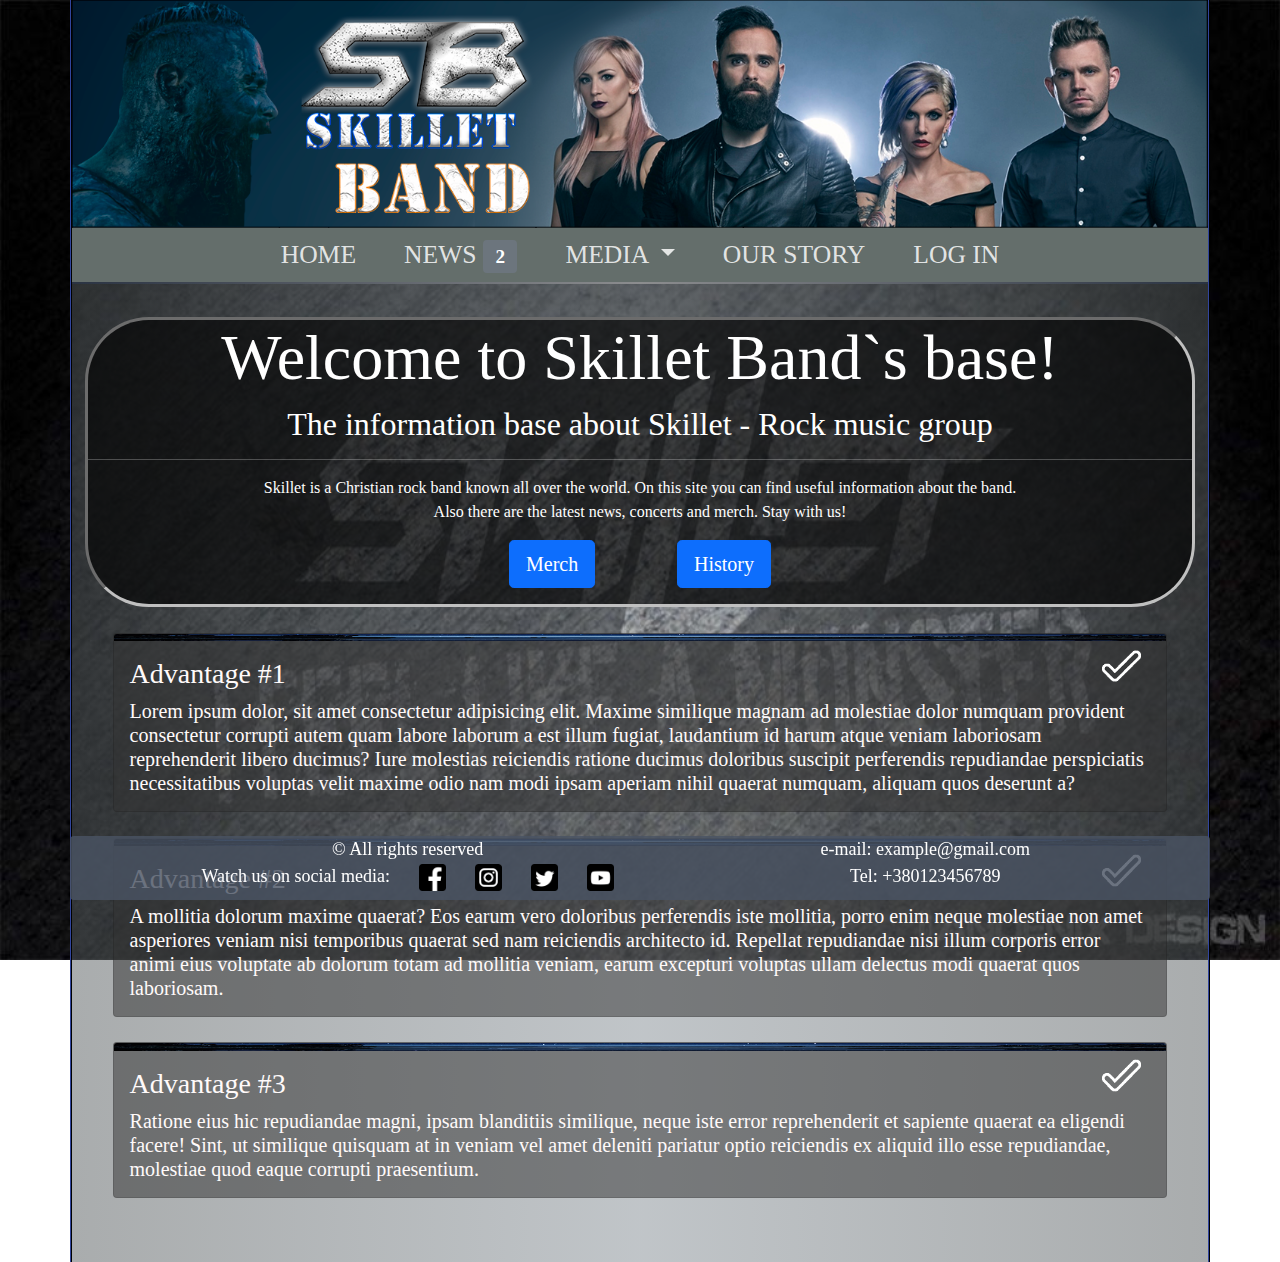
<file: index.html>
<!DOCTYPE html>
<html lang="UK">
    <head>
        <meta charset="UTF-8">
        <title>Skillet Band</title>
		<link rel="shortcut icon" href = "Media\SkilletLogo.png">
        <link rel="stylesheet" href="library/bootstrap.css">
		<link rel="stylesheet" href="style.css"/>
    </head>
    <body>
        <div class="main container">
            <div class="container-fluid top">
                <div class="banner">
                    <img src = "Media/Banner.png" class="img-fluid" alt="Banner">
                </div>
                <div class="b5-row header sticky-top">
                    <div class="col-12 navigation">
                        <nav class="navbar navbar-expand-md navbar-dark bg-black">
                            <div class="navmain">
                                <button class="navbar-toggler" type="button" data-bs-toggle="collapse" data-bs-target="#navbarSupportedContent" aria-controls="navbarSupportedContent" aria-expanded="false" aria-label="Toggle navigation">
                                    <span class="navbar-toggler-icon"></span>
                                </button>
                                <div class="collapse navbar-collapse" id="navbarSupportedContent">
                                    <ul class="navbar-nav mx-auto mb-2 mb-lg-0 navitems">
                                        <li class="nav-item mx-3">
                                            <a class="nav-link" href="#" onclick="HomeShow()">Home</a>
                                        </li>
                                        <li class="nav-item mx-3">
                                            <a class="nav-link" aria-current="page" href="#" onclick="NewsShow()">News <span class="badge bg-secondary">2</span></a>
                                        </li>
                                        <li class="nav-item dropdown mx-3">
                                            <a class="nav-link dropdown-toggle" href="#" id="navbarDropdown" role="button" data-bs-toggle="dropdown" aria-expanded="false">
                                            Media
                                            </a>
                                            <ul class="dropdown-menu" aria-labelledby="navbarDropdown">
                                            <li><a class="dropdown-item" href="#" onclick="GalleryShow()">Gallery</a></li>
                                            <li><hr class="dropdown-divider"></li>
                                            <li><a class="dropdown-item" href="#">Audio</a></li>
                                            <li><hr class="dropdown-divider"></li>
                                            <li><a class="dropdown-item" href="#">Video</a></li>
                                            <li><hr class="dropdown-divider"></li>
                                            <li><a class="dropdown-item" href="#" onclick="MerchShow()">Merch</a></li>
                                            </ul>
                                        </li>
                                        <li class="nav-item mx-3">
                                            <a class="nav-link" href="#">Our Story</a>
                                        </li>
                                        <li class="nav-item mx-3">
                                            <a class="nav-link" href="#" onclick="window.location = 'Registration/Form.html'">Log In</a>
                                        </li>
                                    </ul>
                                </div>
                            </div>
                        </nav>
                    </div>
                </div>
            </div>
            <div class = "content">
                <div class="col home">
                    <!-- home -->
                    <div class="greeting">
                        <h1 class="display-3">Welcome to Skillet Band`s base!</h1>
                        <h2>The information base about Skillet - Rock music group</h2>
                        <hr class="my-3">
                        <p>Skillet is a Christian rock band known all over the world. On this site you can find useful information about the band.<br> Also there are the latest news, concerts and merch. Stay with us!</p>
                        <p class="lead">
                        <input type="button" class="btn btn-primary btn-lg" href="#" role="button" value="Merch" onclick="MerchShow()">
                        <input type="button" class="btn btn-primary btn-lg" href="#" role="button" value="History">
                        </p>
                    </div>
                    <div class="card advantage">
                        <img src="Media\darknight.jpg" class="card-img-top" style="height: 0.6vw;" alt="...">
                        <div class="card-body">
                          <h3 class="card-title">Advantage #1<img src = "Media\ok.png" class = "right-corner-aligned" alt="nice"></h3>
                          <h5 class="card-text">Lorem ipsum dolor, sit amet consectetur adipisicing elit. Maxime similique magnam ad molestiae dolor numquam provident consectetur corrupti autem quam labore laborum a est illum fugiat, laudantium id harum atque veniam laboriosam reprehenderit libero ducimus? Iure molestias reiciendis ratione ducimus doloribus suscipit perferendis repudiandae perspiciatis necessitatibus voluptas velit maxime odio nam modi ipsam aperiam nihil quaerat numquam, aliquam quos deserunt a? </h5>
                        </div>
                    </div>
                    <div class="card advantage">
                        <img src="Media\darknight.jpg" class="card-img-top" style="height: 0.6vw;" alt="...">
                        <div class="card-body">
                          <h3 class="card-title">Advantage #2<img src = "Media\ok.png" class = "right-corner-aligned" alt="nice"></h3>
                          <h5 class="card-text">A mollitia dolorum maxime quaerat? Eos earum vero doloribus perferendis iste mollitia, porro enim neque molestiae non amet asperiores veniam nisi temporibus quaerat sed nam reiciendis architecto id. Repellat repudiandae nisi illum corporis error animi eius voluptate ab dolorum totam ad mollitia veniam, earum excepturi voluptas ullam delectus modi quaerat quos laboriosam. </h5>
                        </div>
                    </div>
                    <div class="card advantage">
                        <img src="Media\darknight.jpg" class="card-img-top" style="height: 0.6vw;" alt="...">
                        <div class="card-body">
                          <h3 class="card-title">Advantage #3<img src = "Media\ok.png" class = "right-corner-aligned" alt="nice"></h3>
                          <h5 class="card-text">Ratione eius hic repudiandae magni, ipsam blanditiis similique, neque iste error reprehenderit et sapiente quaerat ea eligendi facere! Sint, ut similique quisquam at in veniam vel amet deleniti pariatur optio reiciendis ex aliquid illo esse repudiandae, molestiae quod eaque corrupti praesentium.</h5>
                        </div>
                    </div>
                </div>
                

                
                <div class="col-md-12 news">
                    <!-- news -->
                    <div class="pageLabel">News</div>
                    <div class="mainNewsBlock">
                        <div class="newsBlock row">
                            <div class="col-5 imager"><img src = "Media\maxresdefault.jpg" class = "news-pic"></div>
                            <div class="col">
                                <span class = "newsTopic">New single came!</span><br>
                                <span class = "newsText">
                                    Lorem ipsum dolor sit amet consectetur adipisicing elit. Dolorem impedit sed molestiae doloremque pariatur, beatae voluptatibus, inventore deserunt illo libero obcaecati quam dolore autem eos perspiciatis. Perspiciatis odit cum fugiat!
                                </span>
                                <div class="forReadmore"><span class = "dateOfNews col">12.11.2021</span>
                                    <button class="btn btn-primary readmore col-md-3" type="button" data-bs-toggle="collapse" data-bs-target="#newsAddings1" aria-expanded="false" aria-controls="newsAddings1">
                                    Read more
                                    </button>
                                </div>
                            </div>
                        </div>
                        <div class="collapse" id="newsAddings1">
                            <div class="card card-body newsAdded">
                            Lorem ipsum dolor sit amet consectetur adipisicing elit. Quisquam praesentium, facere ipsam et ipsum, voluptatem fuga iusto est dolore molestias neque nisi quae maxime, itaque dignissimos aperiam corporis illum reiciendis repellat ex repellendus. Neque aperiam fugiat sunt recusandae aliquam expedita impedit accusamus, sint quibusdam voluptate odio eum illum, et debitis sed facere deleniti non quaerat, voluptatum necessitatibus suscipit perspiciatis ipsam corporis? Quod corrupti ea alias iure repellendus hic. Ipsam facilis nisi sint, iusto consequatur magnam repudiandae officiis voluptatum inventore, incidunt quo tenetur doloribus unde assumenda totam ullam dignissimos quis explicabo fuga, accusamus sequi nulla praesentium. Minima odit nesciunt dicta adipisci repellendus distinctio pariatur natus commodi sequi asperiores illum consectetur quod animi, aperiam quasi aspernatur error, numquam, excepturi atque doloremque consequatur inventore! Placeat repellendus deleniti, distinctio quo exercitationem ad saepe ex, quod totam eos aliquid voluptatibus doloribus aperiam id quibusdam dolorem voluptas a dignissimos eaque perferendis autem hic eum consectetur! Possimus, expedita. Sed veniam beatae consectetur dolorum. Dignissimos ab illum deserunt doloremque!
                            </div>
                        </div>
                    </div>

                    <div class="mainNewsBlock">
                        <div class="newsBlock row">
                            <div class="col-5 imager"><img src = "Media\attachment-skillet-john-cooper-2020.jpg" class = "news-pic"></div>
                            <div class="col">
                                <span class = "newsTopic">Concert in Ukraine is come!</span><br>
                                <span class = "newsText">
                                    Lorem ipsum dolor sit amet consectetur adipisicing elit. Dolorem impedit sed molestiae doloremque pariatur, beatae voluptatibus, inventore deserunt illo libero obcaecati quam dolore autem eos perspiciatis. Perspiciatis odit cum fugiat!
                                </span>
                                <div class="forReadmore"><span class = "dateOfNews col">11.11.2021</span>
                                    <button class="btn btn-primary readmore col-md-3" type="button" data-bs-toggle="collapse" data-bs-target="#newsAddings2" aria-expanded="false" aria-controls="newsAddings2">
                                    Read more
                                    </button>
                                </div>
                            </div>
                        </div>
                        <div class="collapse" id="newsAddings2">
                            <div class="card card-body newsAdded">
                            Lorem ipsum dolor sit amet consectetur adipisicing elit. Quisquam praesentium, facere ipsam et ipsum, voluptatem fuga iusto est dolore molestias neque nisi quae maxime, itaque dignissimos aperiam corporis illum reiciendis repellat ex repellendus. Neque aperiam fugiat sunt recusandae aliquam expedita impedit accusamus, sint quibusdam voluptate odio eum illum, et debitis sed facere deleniti non quaerat, voluptatum necessitatibus suscipit perspiciatis ipsam corporis? Quod corrupti ea alias iure repellendus hic. Ipsam facilis nisi sint, iusto consequatur magnam repudiandae officiis voluptatum inventore, incidunt quo tenetur doloribus unde assumenda totam ullam dignissimos quis explicabo fuga, accusamus sequi nulla praesentium. Minima odit nesciunt dicta adipisci repellendus distinctio pariatur natus commodi sequi asperiores illum consectetur quod animi, aperiam quasi aspernatur error, numquam, excepturi atque doloremque consequatur inventore! Placeat repellendus deleniti, distinctio quo exercitationem ad saepe ex, quod totam eos aliquid voluptatibus doloribus aperiam id quibusdam dolorem voluptas a dignissimos eaque perferendis autem hic eum consectetur! Possimus, expedita. Sed veniam beatae consectetur dolorum. Dignissimos ab illum deserunt doloremque!
                            </div>
                        </div>
                    </div>

                    <div class="mainNewsBlock">
                        <div class="newsBlock row">
                            <div class="col-5 imager"><img src = "Media\Skillet-Legendary-kg-music.club_.jpg" class = "news-pic"></div>
                            <div class="col">
                                <span class = "newsTopic">Another news</span><br>
                                <span class = "newsText">
                                    Lorem ipsum dolor sit amet consectetur adipisicing elit. Dolorem impedit sed molestiae doloremque pariatur, beatae voluptatibus, inventore deserunt illo libero obcaecati quam dolore autem eos perspiciatis. Perspiciatis odit cum fugiat!
                                </span>
                                <div class="forReadmore"><span class = "dateOfNews col">08.11.2021</span>
                                    <button class="btn btn-primary readmore col-md-3" type="button" data-bs-toggle="collapse" data-bs-target="#newsAddings3" aria-expanded="false" aria-controls="newsAddings3">
                                    Read more
                                    </button>
                                </div>
                            </div>
                        </div>
                        <div class="collapse" id="newsAddings3">
                            <div class="card card-body newsAdded">
                            Lorem ipsum dolor sit amet consectetur adipisicing elit. Quisquam praesentium, facere ipsam et ipsum, voluptatem fuga iusto est dolore molestias neque nisi quae maxime, itaque dignissimos aperiam corporis illum reiciendis repellat ex repellendus. Neque aperiam fugiat sunt recusandae aliquam expedita impedit accusamus, sint quibusdam voluptate odio eum illum, et debitis sed facere deleniti non quaerat, voluptatum necessitatibus suscipit perspiciatis ipsam corporis? Quod corrupti ea alias iure repellendus hic. Ipsam facilis nisi sint, iusto consequatur magnam repudiandae officiis voluptatum inventore, incidunt quo tenetur doloribus unde assumenda totam ullam dignissimos quis explicabo fuga, accusamus sequi nulla praesentium. Minima odit nesciunt dicta adipisci repellendus distinctio pariatur natus commodi sequi asperiores illum consectetur quod animi, aperiam quasi aspernatur error, numquam, excepturi atque doloremque consequatur inventore! Placeat repellendus deleniti, distinctio quo exercitationem ad saepe ex, quod totam eos aliquid voluptatibus doloribus aperiam id quibusdam dolorem voluptas a dignissimos eaque perferendis autem hic eum consectetur! Possimus, expedita. Sed veniam beatae consectetur dolorum. Dignissimos ab illum deserunt doloremque!
                            </div>
                        </div>
                    </div>
                </div>

                <div class="row gallery">
                    <!-- gallery -->
                    <div class="lightbox">
                        <div class="row">
                            <div class="col-lg-4">
                                <img
                                src="Media\gallery-pic-1.jpg"
                                alt="Lightbox image 1"
                                class="w-100 mb-2 mb-md-4 shadow-1-strong rounded"
                                />
                                <img
                                src="Media\gallery-pic-2.jpg"
                                alt="Lightbox image 2"
                                class="w-100 mb-2 mb-md-4 shadow-1-strong rounded"
                                />
                                <img
                                src="Media\gallery-pic-7.jpg"
                                alt="Lightbox image 2"
                                class="w-100 mb-2 mb-md-4 shadow-1-strong rounded"
                                />
                            </div>
                            <div class="col-lg-4">
                                <img
                                src="Media\gallery-pic-3.jpg"
                                alt="Lightbox image 3"
                                class="w-100 mb-2 mb-md-4 shadow-1-strong rounded"
                                />
                                <img
                                src="Media\gallery-pic-4.jpg"
                                alt="Lightbox image 4"
                                class="w-100 mb-2 mb-md-4 shadow-1-strong rounded"
                                />
                                <img
                                src="Media\gallery-pic-8.jpg"
                                alt="Lightbox image 4"
                                class="w-100 mb-2 mb-md-4 shadow-1-strong rounded"
                                />
                            </div>
                            <div class="col-lg-4">
                                <img
                                src="Media\gallery-pic-5.jpg"
                                alt="Lightbox image 3"
                                class="w-100 mb-2 mb-md-4 shadow-1-strong rounded"
                                />
                                <img
                                src="Media\gallery-pic-6.jpg"
                                alt="Lightbox image 4"
                                class="w-100 mb-2 mb-md-4 shadow-1-strong rounded"
                                />
                            </div>
                        </div>
                    </div>
                </div>

                <div class="row merch">
                    <!-- merch -->
                    <span class = "pageLabel">Skillet Merch</span>
                    <div class="merchCardsBlock row">
                        <div class="card" style="width: 18rem;">
                            <img src="Media\skilletmask.png" class="card-img-top" alt="...">
                            <div class="card-body">
                            <h5 class="card-title">Skillet Mask</h5>
                            <p class="card-text">Lorem ipsum, dolor sit amet consectetur adipisicing elit. Officiis suscipit harum animi aliquid. Praesentium velit ad, voluptate id magni ipsam beatae nobis facere assumenda distinctio sapiente impedit dolor ullam exercitationem?</p>
                            <button type="button" class="btn btn-primary" data-bs-toggle="modal" data-bs-target="#MerchBuy">
                                Buy now!
                            </button>
                            </div>
                        </div>
                        
                        <div class="card" style="width: 18rem;">
                            <img src="Media\ur,mask_flatlay_front,product,600x600.jpg" class="card-img-top" alt="...">
                            <div class="card-body">
                            <h5 class="card-title">Mask "Sick of it!"</h5>
                            <p class="card-text">Lorem ipsum, dolor sit amet consectetur adipisicing elit. Officiis suscipit harum animi aliquid. Praesentium velit ad, voluptate id magni ipsam beatae nobis facere assumenda distinctio sapiente impedit dolor ullam exercitationem?</p>
                            <button type="button" class="btn btn-primary" data-bs-toggle="modal" data-bs-target="#MerchBuy">
                                Buy now!
                            </button>
                            </div>
                        </div>

                        <div class="card" style="width: 18rem;">
                            <img src="Media\33dc4c78ba8111e38ded120785fa0495_8.jpg" class="card-img-top" alt="...">
                            <div class="card-body">
                            <h5 class="card-title">T-short "Sick of it!"</h5>
                            <p class="card-text">Lorem ipsum, dolor sit amet consectetur adipisicing elit. Officiis suscipit harum animi aliquid. Praesentium velit ad, voluptate id magni ipsam beatae nobis facere assumenda distinctio sapiente impedit dolor ullam exercitationem?</p>
                            <button type="button" class="btn btn-primary" data-bs-toggle="modal" data-bs-target="#MerchBuy">
                                Buy now!
                            </button>
                            </div>
                        </div>

                        <div class="card" style="width: 18rem;">
                            <img src="Media\7dd150ej1ab_470x0.jpg" class="card-img-top" alt="...">
                            <div class="card-body">
                            <h5 class="card-title">T-Short Blue Lightning Skillet</h5>
                            <p class="card-text">Lorem ipsum, dolor sit amet consectetur adipisicing elit. Officiis suscipit harum animi aliquid. Praesentium velit ad, voluptate id magni ipsam beatae nobis facere assumenda distinctio sapiente impedit dolor ullam exercitationem?</p>
                            <button type="button" class="btn btn-primary" data-bs-toggle="modal" data-bs-target="#MerchBuy">
                                Buy now!
                            </button>
                            </div>
                        </div>
                    </div>
                    <span class = "pageLabel">Look at us on Google Maps</span>
                    <div class="googleMapsIntegration">
                        <iframe src="https://www.google.com/maps/embed?pb=!1m10!1m8!1m3!1d10441.153397249705!2d-77.03535029027087!3d38.920012236170194!3m2!1i1024!2i768!4f13.1!5e0!3m2!1sru!2sua!4v1636752783178!5m2!1sru!2sua" width="800" height="600" style="border:0;" allowfullscreen="" loading="lazy"></iframe>
                    </div>
                    </div>
                </div>
            </div> <!-- content -->

            <!-- popup window for buy some merch -->
            <div class="modal fade" id="MerchBuy" tabindex="-1" aria-labelledby="MerchBuyLabel" aria-hidden="true" style="height: 90%;">
                <div class="modal-dialog">
                    <div class="modal-content">
                        <div class="modal-header">
                            <h5 class="modal-title" id="MerchBuyLabel">Merch buy process</h5>
                            <button type="button" class="btn-close" data-bs-dismiss="modal" aria-label="Close"></button>
                        </div>
                        <div class="modal-body">
                            <img src="Media\7dd150ej1ab_470x0.jpg" style="width: 100%;" alt="...">
                            Lorem ipsum dolor sit amet consectetur adipisicing elit. Debitis sequi nulla amet repellendus alias cum laudantium rem labore non vel consequatur, obcaecati et fugiat incidunt inventore iusto quidem enim, blanditiis atque esse! Vel autem voluptate reprehenderit ducimus tempora similique molestias, impedit, minima eligendi est, voluptatum iure. Impedit, at atque. Unde ab praesentium assumenda quisquam. Illum nostrum quasi ipsam esse quaerat tempora sunt ducimus nemo ab, unde ad neque fuga quod libero rem temporibus earum ullam incidunt quibusdam repellendus assumenda amet voluptas magnam maiores. Dolores eum, ea distinctio repellat cupiditate qui fugit numquam! Esse sequi omnis itaque exercitationem. Et facere totam, dolor consectetur voluptatem officiis quam quasi, eum illum dolorum ipsum! Architecto illum eum blanditiis provident dolorem, in consectetur, eos fugiat expedita mollitia animi recusandae adipisci modi! Iste odio minima quae illum consequatur, accusamus et eos fugit facilis laboriosam obcaecati aperiam explicabo veniam unde beatae ducimus. Facere nisi expedita excepturi sint blanditiis cupiditate architecto magnam accusamus totam aliquid! Porro in distinctio repellendus debitis. Ipsa, maiores expedita! Natus, officia. Labore delectus ab nobis provident quae voluptas beatae sed. Temporibus iure incidunt voluptatem, animi libero repellat consequatur architecto quae. Molestiae officiis reiciendis maiores. Qui sapiente exercitationem dolorem veritatis laborum maxime aliquid dolores.<br><br>
                            Price: 123.45$
                        </div>
                        <div class="modal-footer">
                            <button type="button" class="btn btn-secondary" data-bs-dismiss="modal">Close</button>
                            <button type="button" class="btn btn-primary">Go to confirm!</button>
                        </div>
                    </div>
                </div>
            </div>


            <footer class="fixed-bottom container rounded justify-content-evenly">
                <div class="row justify-content-evenly">
                    <div class="col-12">
                        &#169; All rights reserved
                    </div>
                    <div class="col-12 socmediaIcons">
                        Watch us on social media: <a href = "#"><img src = "Media\fb.png" alt="facebook link"></a>
                        <a href = "#"><img src = "Media\inst.png" alt="instagram link"></a>
                        <a href = "#"><img src = "Media\tw.png" alt="twitter link"></a>
                        <a href = "#"><img src = "Media\yt.png" alt="YouTube link"></a>
                    </div>
                </div>
                <div class="row justify-content-evenly">
                    <div class="col-12">
                        e-mail: example@gmail.com
                    </div>
                    <div class="col-12">
                        Tel: +380123456789
                    </div>
                </div>
            </footer>
        </div>

        <script src="library\bootstrap.js"></script>
        <script src="library/jquery-3.6.0.js"></script>
        <script src = "script.js"></script>
    </body>
</html>
</file>
<file: style.css>
html, body{
    min-height: 100vh;
    margin: 0px;
    font-family: Georgia, 'Times New Roman', Times, serif;
    background: linear-gradient(0deg, #626868, #1f1f1f);
    background-image: url("Media/gallery-pic-10.jpg");
    background-repeat: no-repeat;
    background-size: cover;
    background-attachment: fixed;
}

.main{
    border-left: 2px ridge #172049;
    border-right: 2px ridge #172049;
    min-height: 100vh;
    margin: 0px auto;
    width: 100%;
    padding: 0px;
    background: linear-gradient(90deg, rgba(84, 90, 92, 0.5), rgba(130, 139, 146, 0.5), rgba(84, 90, 92, 0.5));
}

.top{
    padding: 0px;
}

.header{
    border-bottom: 2px ridge #ffffff;
    border-image: linear-gradient(to right, #2a3342, #8c8d8f, #2a3342);
    border-image-slice: 1;
    background: rgb(100, 110, 107);
    display: flex;
}

.header > *{
    text-transform: uppercase;
}

.navigation{
    margin: auto;
}

.navmain{
    width: 100%;
    display: flex;
    justify-content: space-between;
    font-size: 2vw;
}

.navbar{
    padding: 0px;
}

.navbar-dark .navbar-nav .nav-link {
    color: rgba(255, 255, 255, 0.829);
}

.navbar-dark .navbar-nav .nav-link:hover{
    color: rgba(255, 251, 0, 0.486);
}

.navbar-dark .navbar-nav .nav-link:active{
    color: rgb(255, 251, 0);
}

.login > .btn{
    margin: 0px 20px;
}

.dropdown-menu{
    background: linear-gradient(90deg, rgb(84, 90, 92), rgb(130, 139, 146));
}
.dropdown-item{
    color: white;
    font-size: 120%;
}
.dropdown-item:hover{
    background: linear-gradient(90deg, rgb(71, 75, 97), rgb(33, 67, 94));
    color:white;
}

.content{
    padding: 1vw;
    display: flex;
    padding-bottom: 5vw;
    justify-content: space-evenly;
}

.home{
    margin-top: 20px;
    display: flex;
    justify-content: space-evenly;
    flex-direction: column;
}

.greeting{
    border: 0.3vw inset silver;
    width: 100%;
    justify-content: center;
    text-align: center;
    border-radius: 5vw;
    background-color: rgba(0, 0, 0, 0.644);
    color: white;
}
.greeting .btn{
    margin: auto 3vw;
}

.pageLabel{
    background-color: rgba(0, 0, 0, 0.26);
    color: whitesmoke;
    border-radius: 5vw;
    border-bottom:0.5vw ridge rgb(0, 6, 97);
    width: 90%;
    margin: 1vw auto;
    font-size: 3.5vw;
    text-align: center;
}

.news{
    flex-direction: column;
    padding: 0vw;
}
.mainNewsBlock{
    margin: 1vw;
}
.newsBlock{
    border-top-left-radius: 1vw;
    border-top-right-radius: 1vw;
    background-color: rgba(0, 0, 0, 0.534);
    color: whitesmoke;
    border: 0.3vw outset silver;
    margin: 0vw;
    margin-bottom: 0vw;
    display: flex;
    position: relative;
}
.imager{
    display: flex;
    justify-items: center;
}
.news-pic{
    width: 100%;
}
.newsTopic{
    color: white;
    font-size: 3vw;
}
.newsText{
    font-size: 1.5vw;
    color:rgb(224, 224, 224);
    line-height: 1.5vw;
}
.forReadmore{
    width:100%;
    display: flex;
}
.dateOfNews{
    font-size: 3vw;
    color:rgb(148, 225, 255);
}
.readmore{
    font-size: 1.5vw;
    margin: 1vw;
}
.newsAdded{
    color: white;
    background-color: rgba(0, 0, 0, 0.534);
    font-size: 1.2vw;
    border-top-left-radius: 0vw;
    border-top-right-radius: 0vw;
}

.advantage{
    width: 100%;
    background-color: rgba(51, 51, 51, 0.514);
    color:snow;
    width: 95%;
    margin: 2vw auto 0vw;
}

.right-corner-aligned{
    position: absolute;
    top: 1vw;
    right: 2vw;
    height: 3vw;
}

.merch .card{
    background-color: rgba(255, 255, 255, 0.411);
    margin: 1vw;
    text-align: justify;
}
.merchCardsBlock{
    width: 100%;
    display: flex;
    justify-content: space-evenly;
    margin: auto;
}

.googleMapsIntegration{
    margin: 2vw auto;
    display: flex;
    justify-content: space-evenly;
}

footer{
    display: flex;
    text-align: center;
    background: rgba(73, 83, 99, 0.815);
    color: rgb(255, 255, 255);
    font-size: 1.8vw;
    margin: auto;
    padding-bottom: 1vh;
}
.socmediaIcons img{
    height: 2.5vw;
    width: auto;
    margin-left: 3%;
}

.gallery, .merch, .news{
    margin: 1vw auto;
    display:none;
}

@media screen and (min-width:1000px){
    footer{
        font-size: 2vh;
    }
    .socmediaIcons img{
        height: 3vh;
        margin-left: 5%;
    }
}
@media screen and (min-device-width:20px) {
    body .container{
        width: 100%;
        margin: 0vw auto;
    }
}
</file>
